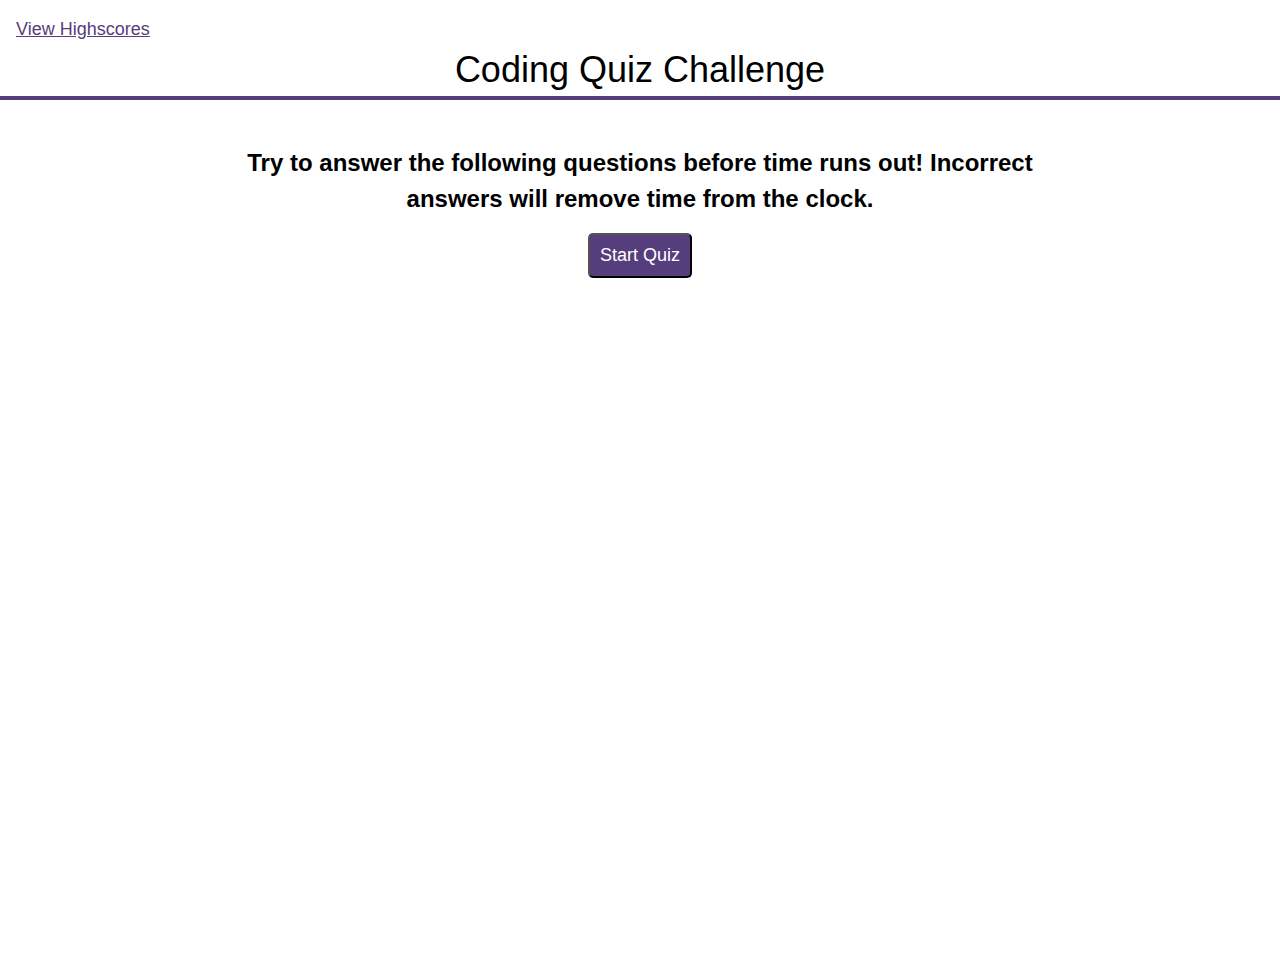
<file: index.html>
<!DOCTYPE html>
<html lang="en-US">
  <head>
    <meta charset="UTF-8">
    <meta name="viewport" content="width=device-width, initial-scale=1.0">
    <title>Coding Quiz</title>
    <link rel="stylesheet" href="./assets/css/reset.css">
    <link rel="stylesheet" href="./assets/css/style.css">
  </head>
  <body>
    <header>
      <nav>
        <div>
          <a href="./highscores.html" id="highscores">View Highscores</a>
        </div>
        <div id="timer" class="hide">
          Time: <span id="time">0</span>
        </div>
      </nav>
      <h1>Coding Quiz Challenge</h1>
    </header>
    <main>
      <div id="overlay">
        <div class="gamePrompt">
          <p>Try to answer the following questions before time runs out! Incorrect answers will remove time from the clock.</p>
          <button id="start">Start Quiz</button>
        </div>
      </div>
      <div id="quiz"></div>

      <div id="backing" class="hide">
        <div id="question-response"></div>
      </div>
      <div id="highscore-prompt" class="wrapper hide">
        Your final score is: <span id="final-time">0</span>
        <form id="highscore-name">Please Enter your initials: 
          <input id="name" type="text" maxlength="3" required>
          <button>Submit</button>
        </form>
      </div>
    </main>
	<script src="./assets/js/script.js"></script>
  </body>
</html>
</file>
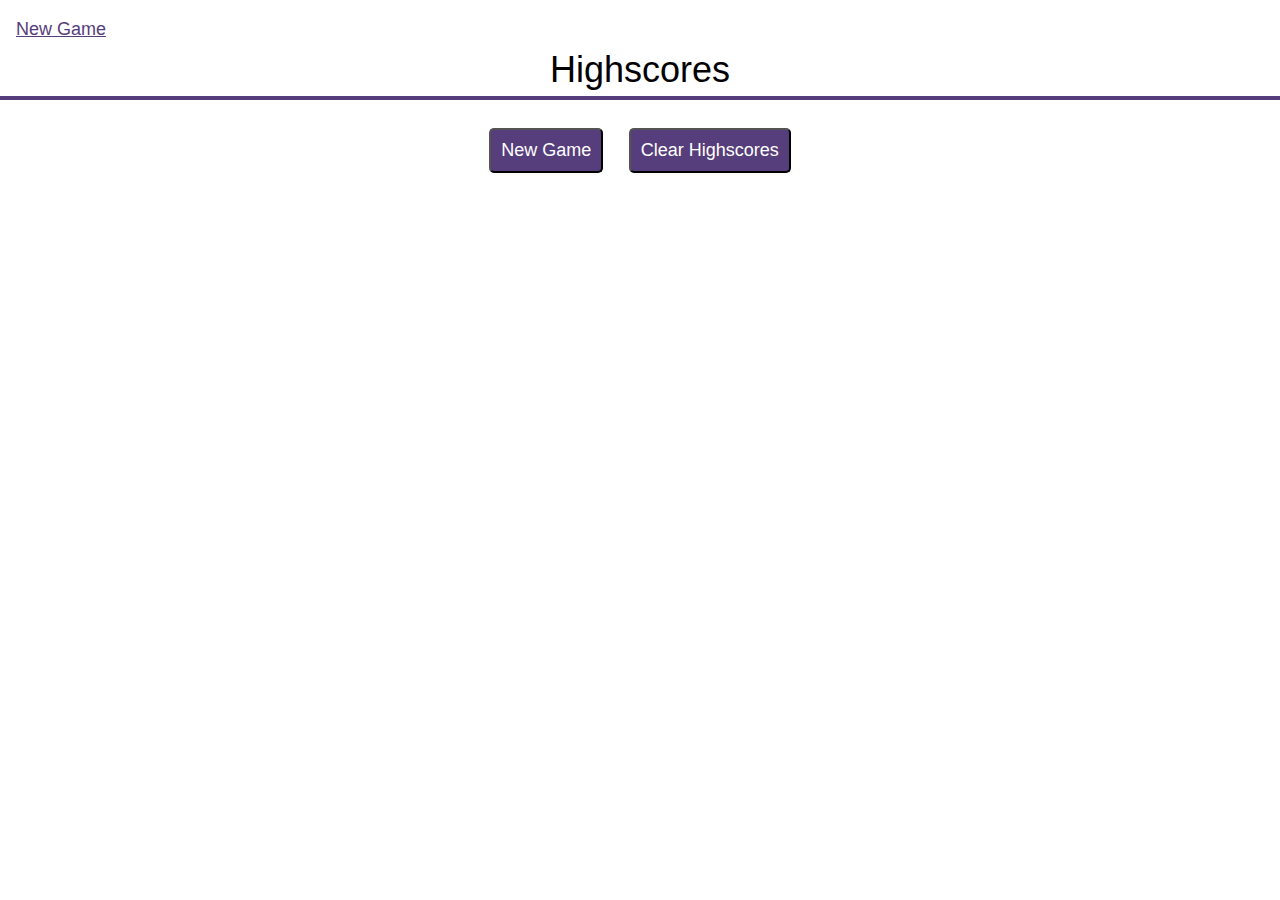
<file: highscores.html>
<!DOCTYPE html>
<html lang="en-US">
  <head>
    <meta charset="UTF-8">
    <meta name="viewport" content="width=device-width, initial-scale=1.0">
    <title>Coding Quiz Highscores</title>
    <link rel="stylesheet" href="./assets/css/reset.css">
    <link rel="stylesheet" href="./assets/css/style.css">
  </head>
  <body>
    <header>
      <nav>
        <div>
          <a href="./index.html" id="highscores">New Game</a>
        </div>
      </nav>
      <h1>Highscores</h1>
    </header>
    <main>
      <div class="wrapper">
          <ol id="highscore-list">
          </ol>
          <div class="scores-controls">
            <button id="new-game">New Game</button>
            <button id="clear-scores">Clear Highscores</button>
          </div>
              </main>
      </div>
	<script src="./assets/js/highscore.js"></script>
  </body>
</html>
</file>
<file: assets/css/style.css>
:root {
    --f-family: 'Futura', 'Verdana', 'Arial', open-sans, san-serif;
    --c-primary: #563d7c;
    --c-primary-hover: #8570a5;
    --c-light: #ffffff;
    --c-dark: #000000;
    --c-correct: #78f17ecc;
    --c-wrong: #da6666cc;
}

body,
p,
div,
span {
    font-size: large;
}

body {
    font-family: var(--f-family);
    font-weight: normal;
}
header {
    height: 100px;
    border-bottom: var(--c-primary) solid 4px;
}

nav {

    display: flex;
    flex-flow: row nowrap;
    justify-content: space-between;
}

nav div {
    padding: 1rem 1rem 0 1rem;
}

button { 
    display: block;
    background: var(--c-primary);
    color: var(--c-light);
    margin: 2%;
    padding: 7px 10px;
    border-radius: 5px;
}

button:hover {
    background: var(--c-primary-hover);
}

form button {
    display: inline-block;
}

a {
    color: var(--c-primary);
}

a:hover {
    color: var(--c-primary-hover);
}

h1 {
    text-align: center;
    font-weight: normal;
}

p {
    font-weight: 700;
    font-size: x-large;
}

.gamePrompt {
    text-align: center;
    max-width: 900px;
    margin: auto;
    padding: 45px;
}

#quiz {
    max-width: 600px;
    text-align: center;
    margin: 5% auto;
}

.question-list {
    text-align: left;
}

.question-list li {
    list-style: none;
}

.question button {
    margin: 5px;
    padding: 5px;
}

.scores-controls{
    text-align: center;
}

.scores-controls button {
    display: inline-block;
}

#question-response {
    display: inline-block;
    font-size: xx-large;
    transition: ease-in 250ms;
    padding: 25%;
}

#question-response.correct {
    background: var(--c-correct);
}

#question-response.wrong {
    background: var(--c-wrong);
}

#backing {
    position: absolute;
    top: 100px;
    height: 50%;
    width: 100%;
    text-align: center;
    background: #ffffff;
    z-index: 2;
}

#overlay {
    height: calc(100vh - 100px);
    text-align: center;
    z-index: 2;
}

#overlay button {
    display: inline-block;
}

.wrapper {
    width: 40%;
    min-width: 300px;
    margin: 0 auto;
}

#highscore-list {
    text-align: center;
    list-style-position: inside;
}

.hide {
    display: none;
}
</file>
